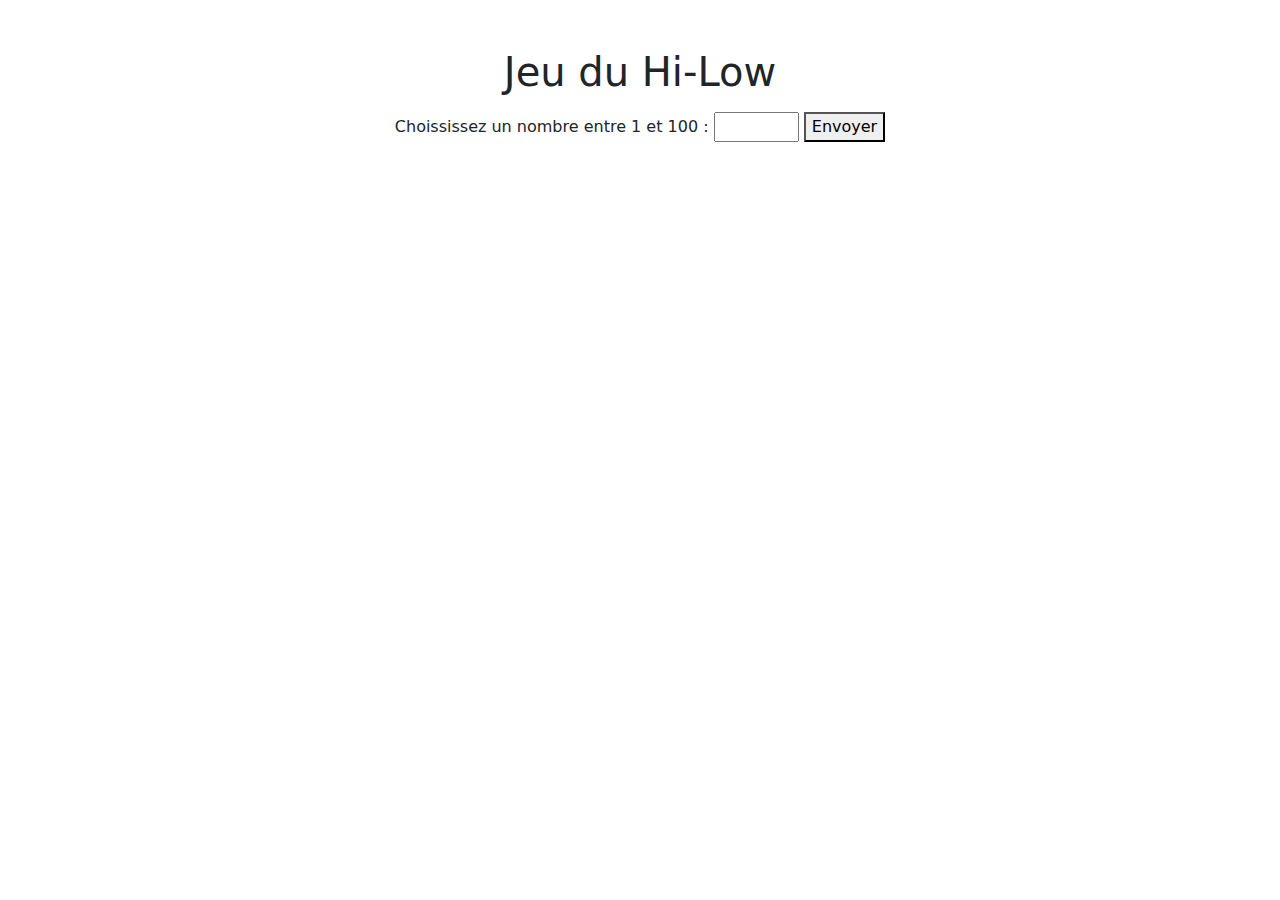
<file: TP2/index.html>
<!DOCTYPE html>
<html lang="en">
<head>
    <meta charset="UTF-8">
    <link href="https://cdn.jsdelivr.net/npm/bootstrap@5.3.3/dist/css/bootstrap.min.css" rel="stylesheet" integrity="sha384-QWTKZyjpPEjISv5WaRU9OFeRpok6YctnYmDr5pNlyT2bRjXh0JMhjY6hW+ALEwIH" crossorigin="anonymous">
    <script defer src="main.js"></script>
    <title>TP2</title>
</head>
<body>
<h1 class="text-center mt-5">Jeu du Hi-Low</h1>
<p></p>

<form method="get" action="" id="formulaireInscription" class="formulaireInscription">
    <div class="text-center">
        <label for="numberInput" class="from-label">Choississez un nombre entre 1 et 100 :</label>
        <input max="100" min="0" name="numberInput" id="numberInput" required type="number">
        <button type="submit">Envoyer</button>
    </div>
    <div class="alert alert-danger d-none col-md-4 offset-md-3 mt-5" id="messageErreur">

    </div>
</form>

</body>
<script src="https://cdn.jsdelivr.net/npm/bootstrap@5.3.3/dist/js/bootstrap.bundle.min.js" integrity="sha384-YvpcrYf0tY3lHB60NNkmXc5s9fDVZLESaAA55NDzOxhy9GkcIdslK1eN7N6jIeHz" crossorigin="anonymous"></script>
</html>
</file>
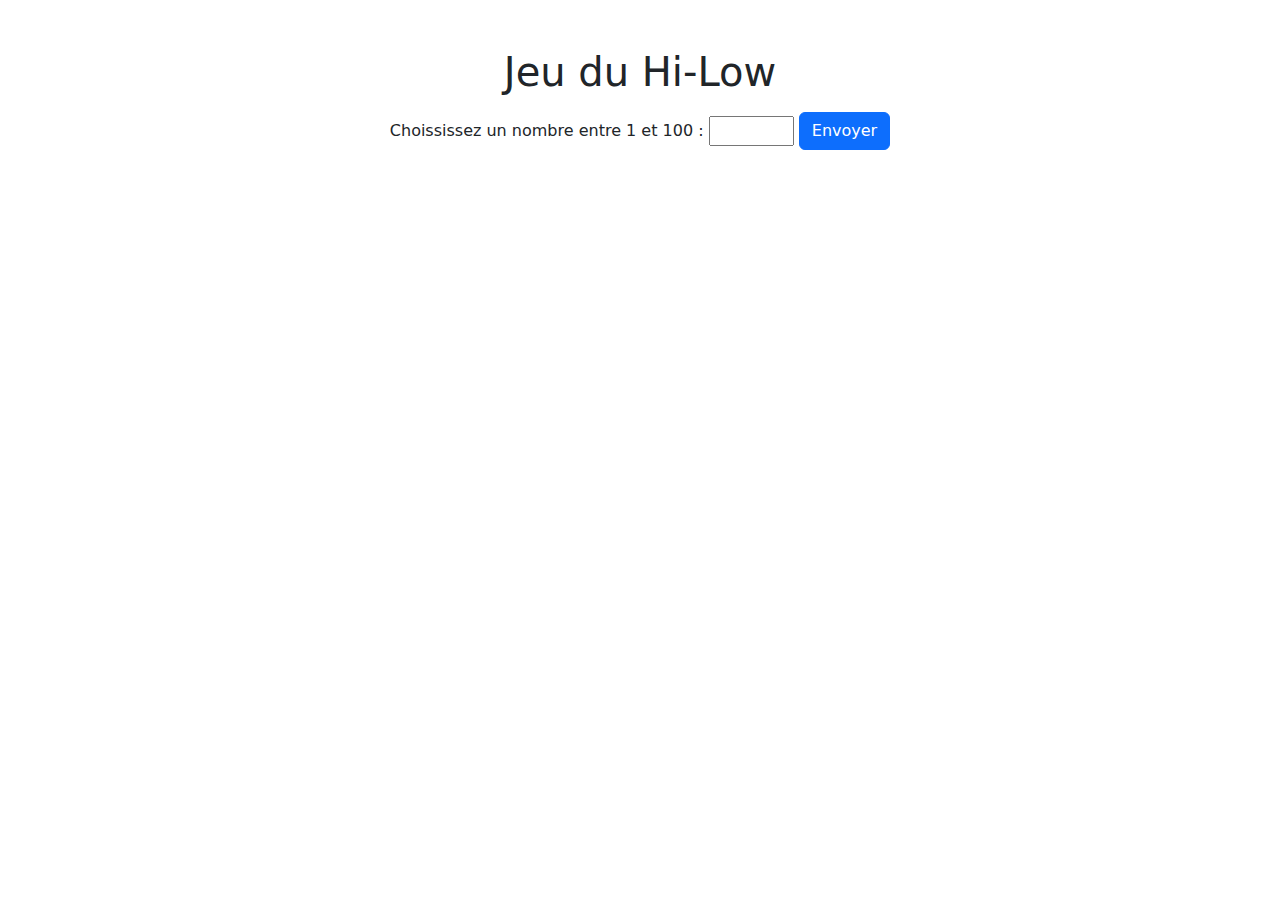
<file: TP2/web/index_Hi_Low.html>
<!DOCTYPE html>
<html lang="en">
<head>
    <meta charset="UTF-8">
    <link href="https://cdn.jsdelivr.net/npm/bootstrap@5.3.3/dist/css/bootstrap.min.css" rel="stylesheet" integrity="sha384-QWTKZyjpPEjISv5WaRU9OFeRpok6YctnYmDr5pNlyT2bRjXh0JMhjY6hW+ALEwIH" crossorigin="anonymous">
    <script defer src="../js/main_Hi_Low.js"></script>
    <title>Hi-Low</title>
</head>
<body>
<h1 class="text-center mt-5">Jeu du Hi-Low</h1>
<p></p>

<form method="get" action="" id="formulaireInscription" class="formulaireInscription">
    <div class="text-center" id=pageDuJeu>
        <label for="numeroChoisit" class="from-label">Choississez un nombre entre 1 et 100 :</label>
        <input max="100" min="0" name="numeroChoisit" id="numeroChoisit" required type="number">
        <button class="btn btn-primary" type="submit">Envoyer</button>
    </div>
    <div class="text-center d-none" id=pageDeFin>
        <p id="messageVictoire"></p>
        <button class="btn btn-success" id="replayButton">Jouer à nouveau</button>
    </div>

</form>
<div class="alert alert-danger d-none mt-5 text-center" id="messageErreur">

</div>
</body>
<script src="https://cdn.jsdelivr.net/npm/bootstrap@5.3.3/dist/js/bootstrap.bundle.min.js" integrity="sha384-YvpcrYf0tY3lHB60NNkmXc5s9fDVZLESaAA55NDzOxhy9GkcIdslK1eN7N6jIeHz" crossorigin="anonymous"></script>
</html>
</file>
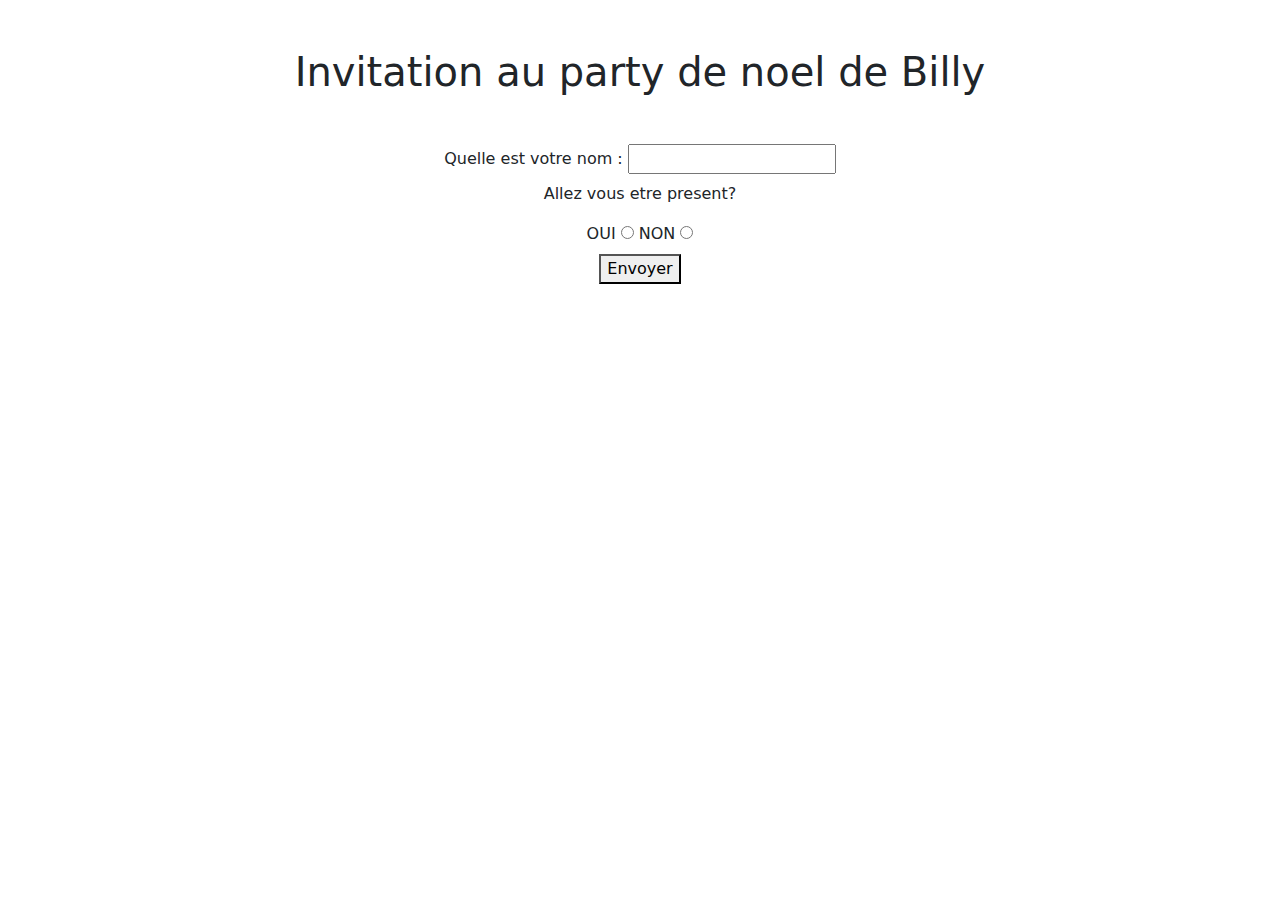
<file: TP2/web/index_noel.html>
<!DOCTYPE html>
<html lang="en">
<head>
    <meta charset="UTF-8">
    <link href="https://cdn.jsdelivr.net/npm/bootstrap@5.3.3/dist/css/bootstrap.min.css" rel="stylesheet"
          integrity="sha384-QWTKZyjpPEjISv5WaRU9OFeRpok6YctnYmDr5pNlyT2bRjXh0JMhjY6hW+ALEwIH" crossorigin="anonymous">
    <script defer src="../main_noel.js"></script>
    <link rel="stylesheet" href="../styles/style.css">
    <title>Formulaire de party de Noël</title>
</head>
<body>
<h1 class="text-center mt-5">Invitation au party de noel de Billy</h1>
<!-- formulaire -->
<div class="container fluid mt-5 text-center">
    <form action="" id="formulaireInscription" method="post">
        <!-- input name -->
        <div>
            <label for="nameInput" class="form-label">Quelle est votre nom :
                <input type="text" name="nameInput" id="nameInput" required>
            </label>
        </div>
        <div>
            <p>Allez vous etre present?</p>
            <label for="isPresent" class="form-label">OUI
                <input type="radio" name="ItIsPresent" id="isPresent" required>
            </label>
            <label for="isPresent" class="form-label">NON
                <input type="radio" name="ItIsPresent" id="isPresentNot">
            </label>
        </div>
        <div class="d-none" id="userIsPresent">
            <div>
                <p>Quelle sera ton repas</p>
                <label>
                    <select name="Menu" id="Menu">
                        <option value="" selected disabled></option>
                        <option value="Poulet aux ananas">Poulet aux ananas</option>
                        <option value="Bœuf braisé">Bœuf braisé</option>
                        <option value="Tourtière végane">Tourtière végane</option>
                    </select>
                </label>
            </div>
            <div>
                <p>Allez vous etre accompagner</p>
                <label for="isAccompagner" class="form-label">Oui
                    <input type="radio" name="isAccompagner" id="isAccompagner">
                </label>
                <label for="isAccompagner" class="form-label">Non
                    <input type="radio" name="isAccompagner" id="isNotAccompagner">
                </label>
            </div>
            <div class="d-none" id="userIsAccompagner">
                <p>Nom de votre partenaire : </p>
                <label>
                    <input type="text" name="nameOfPartenaire" id="nameOfPartenaire">
                </label>
            </div>
            <div>
                <p>Une sélection obligatoire de deux activités parmi :</p>
                <label>
                    <input type="checkbox" name="activities" value="Traîneaux à chien"> Traîneaux à chien
                </label><br>
                <label>
                    <input type="checkbox" name="activities" value="Noël disco"> Noël disco
                </label><br>
                <label>
                    <input type="checkbox" name="activities" value="Karaoké"> Karaoké
                </label><br>
                <label>
                    <input type="checkbox" name="activities" value="Glissades"> Glissades
                </label><br>
                <label>
                    <input type="checkbox" name="activities" value="Laser tag"> Laser tag
                </label><br>
                <label>
                    <input type="checkbox" name="activities" value="Casino"> Casino
                </label><br>
            </div>
        </div>
        <button type="submit" id="boutonDenvoie">Envoyer</button>
    </form>
    <div class="alert alert-danger d-none col-md-4 offset-md-3 mt-5" id="messageErreur">

    </div>
</div>
</body>
<script src="https://cdn.jsdelivr.net/npm/bootstrap@5.3.3/dist/js/bootstrap.bundle.min.js"
        integrity="sha384-YvpcrYf0tY3lHB60NNkmXc5s9fDVZLESaAA55NDzOxhy9GkcIdslK1eN7N6jIeHz"
        crossorigin="anonymous"></script>
</html>
</file>
<file: TP2/styles/style.css>
.message-green {
    background-color: lawngreen; /* Vert clair */
    color: darkgreen; /* Texte vert foncé */
    text-align: center; /* Centrer le texte */
}
</file>
